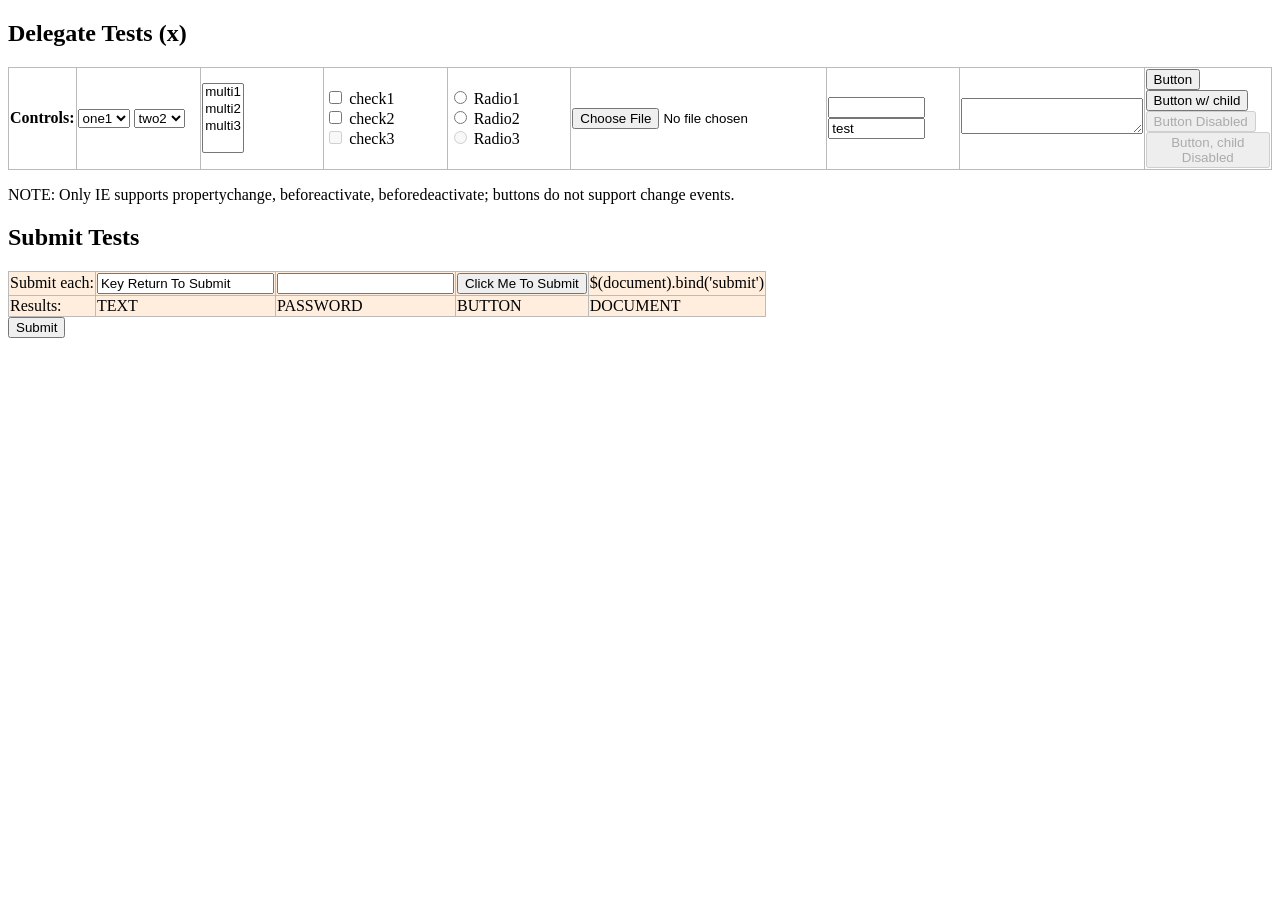
<file: client/bower_components/jquery/test/delegatetest.html>
<!DOCTYPE html>
<html>
<head>
<title>Event Delegation Tests</title>
<script src="jquery.js"></script>
<style>
table {
	border-collapse: collapse;
	empty-cells: show;
}
th {
	text-align: left;
}
thead td {
	width: 11%;
}
tbody td {
	background: #fed;
}
th, td {
	border: 1px solid #bbb;
}
</style>
</head>
<body>
<h2>Delegate Tests (<span id="fileversion">x</span>)</h2>

<table id="changes">
<thead>
	<tr>
		<th>
			Controls:
		</th>
		<td id="select-one">
			<select>
				<option value='one1'>one1</option>
				<option value='one2'>one2</option>
				<option value='one3'>one3</option>
			</select>
			<select>
				<option value='two1'>two1</option>
				<option value='two2' selected="selected">two2</option>
				<option value='two3'>two3</option>
			</select>
		</td>
		<td id="select-mult">
			<select multiple="multiple">
				<option value='multi1'>multi1</option>
				<option value='multi2'>multi2</option>
				<option value='multi3'>multi3</option>
			</select>
		</td>
		<td id="checkbox">
			<input type="checkbox" name="mycheckbox" id="check1"/>
			<label for="check1">check1</label><br/>
			<input type="checkbox" name="mycheckbox" id="check2"/>
			<label for="check2">check2</label><br />
			<input type="checkbox" name="mycheckbox" id="check3" disabled="disabled"/>
			<label for="check3">check3</label>
		</td>
		<td id="radio">
			<input type="radio" name="myradio" id="radio1"/>
			<label for="radio1">Radio1</label><br/>
			<input type="radio" name="myradio" id="radio2"/>
			<label for="radio2">Radio2</label><br />
			<input type="radio" name="myradio" id="radio3" disabled="disabled"/>
			<label for="radio3">Radio3</label>
		</td>
		<td id="file">
			<input class="file_test" id="file1" type="file"/>
		</td>
		<td id="text">
			<input class='test' value='' id='input' size='10' />
			<input class='test' value='test' id='input2' size='10' readonly="readonly" />
		</td>
		<td id="textarea">
			<textarea rows='2'></textarea>
		</td>
		<td id="button">
			<button name="mybutton1" id="button1">Button</button><br />
			<button name="mybutton2" id="button2"><span>Button w/ child</span></button><br />
			<button name="mybutton3" id="button3" disabled="disabled">Button Disabled</button><br />
			<button name="mybutton4" id="button4" disabled="disabled"><span disabled="disabled">Button, child Disabled</span></button><br />
		</td>
	</tr>
</thead>
<tbody>
</tbody>
</table>
<p>NOTE: Only IE supports propertychange, beforeactivate, beforedeactivate; buttons do not support change events.</p>

<h2>Submit Tests</h2>
<table>
	<tr>
		<td>
			Submit each:
		</td>
		<td>
			<form action="" id="text_submit">
				<input class='test' type='text' value='Key Return To Submit'/>
			</form>
		</td>
		<td>
			<form action="" id="password_submit">
				<input class='test' type='password' value=''/>
			</form>
		</td>
		<td>
			<form action="" id="submit_submit">
				<input type='submit' value="Click Me To Submit" />
			</form>
		</td>
		<td>$(document).bind('submit')</td>
	</tr>
	<tr>
		<td>Results:</td>
		<td id='textSubmit' class="red">TEXT</td>
		<td id='passwordSubmit' class="red">PASSWORD</td>
		<td id='submitSubmit' class="red">BUTTON</td>
		<td id='boundSubmit' class="red">DOCUMENT</td>
	</tr>
</table>

	<form id="autosub"><input type=submit name=subme /></form>

<script type='text/javascript'>

$("#fileversion").text($.fn.jquery);

// Try an auto-submit, it should only fire once
$(function(){
	var triggered = false;
	$("#autosub input").trigger("keypress");
	$("body").on("submit", "#autosub", function( e ){
		e.preventDefault();
		e.stopPropagation();
		if ( triggered ) {
			alert("autosubmit FAIL");
		}
		triggered = true;
	});
	$("#autosub").submit().remove();
});

// Events we want to track in row-order
var events = "bind-change live-change onX-change bind-propertychange live-beforeactivate live-focusin bind-focus live-beforedeactivate live-focusout bind-blur live-click live-keydown".split(" "),
	counter = 0;
	blinker = function(event){
		if ( !counter ) {
			$("#changes tbody td").text("");
		}
		var $el = event.data,
			prev = $el.text();
		prev = prev? prev +" | " : "";
		return $el
			.text(prev + ++counter+" " + (this.value.replace(/^on$/,"") || this.id || this.checked || ""))
			.css("backgroundColor","#0f0")
			.delay(800)
			.queue(function(next){
				$el.css("backgroundColor","#afa");
				--counter;
				next();
			});
	};

for ( var i=0; i < events.length; i++ ) {
	var m = events[i].split("-"),
		api = m[0],
		type = m[1],
		$row = $("<tr><th>"+type+" "+api+"</th></tr>");

	$("#changes thead td").each(function(){
		var id = "#"+this.id,
			$cell = $('<td></td>');
		if ( api == "onX" ) {
			$(this).find("input, button, select, textarea").each(function(){
				this["on"+type] = function(e){ e = $.event.fix(e||event); e.data = $cell; blinker.call(this, e); };
			});
		} else if ( api == "bind" ) {
			$(this).find("input, button, select, textarea").bind(type, $cell, blinker);
		} else {
			$(id+" input,"+id+" button,"+id+" select,"+id+" textarea").live(type, $cell, blinker);
		}
		$row.append($cell);
	});
	$("#changes tbody").append($row);
}

// Ensure that cloned elements get the delegated event magic; this is
// implementation-specific knowledge but otherwise impossible to test.
// The beforeactivate event attaches a direct-bound change event.
// (Only care about the live change for this third select element.)
var sel1 = $("#select-one select:first-child");
if ( typeof(sel1[0].fireEvent) !== "undefined" ) {
	sel1.trigger( "beforeactivate" ).clone().appendTo("#select-one");
	//alert($("#select-one select").map(function(){ return this._change_attached || "undef"; }).get().join("|"));
}

jQuery.fn.blink = function(){
	return this
		.css("backgroundColor","green")
		.text( (parseInt(this.text(), 10) || 0) + 1 )
		.delay(700).queue(function(next){
			jQuery(this).css("backgroundColor","#afa");
			next();
		});
};

jQuery.fn.addSubmitTest = function( id, prevent ) {
	return this.live("submit", function(e){
		if ( prevent ) {
				e.preventDefault();
		}
		jQuery(id).blink();
	});
};

$("#text_submit").addSubmitTest("#textSubmit", true);
$("#password_submit").addSubmitTest("#passwordSubmit", true);
$("#submit_submit").addSubmitTest("#submitSubmit", true);
$("#prog_submit").addSubmitTest("#submitSubmit", true);
$(document).bind("submit", function(){
	jQuery("#boundSubmit").blink();
});

</script>
</body>
</html>
</file>
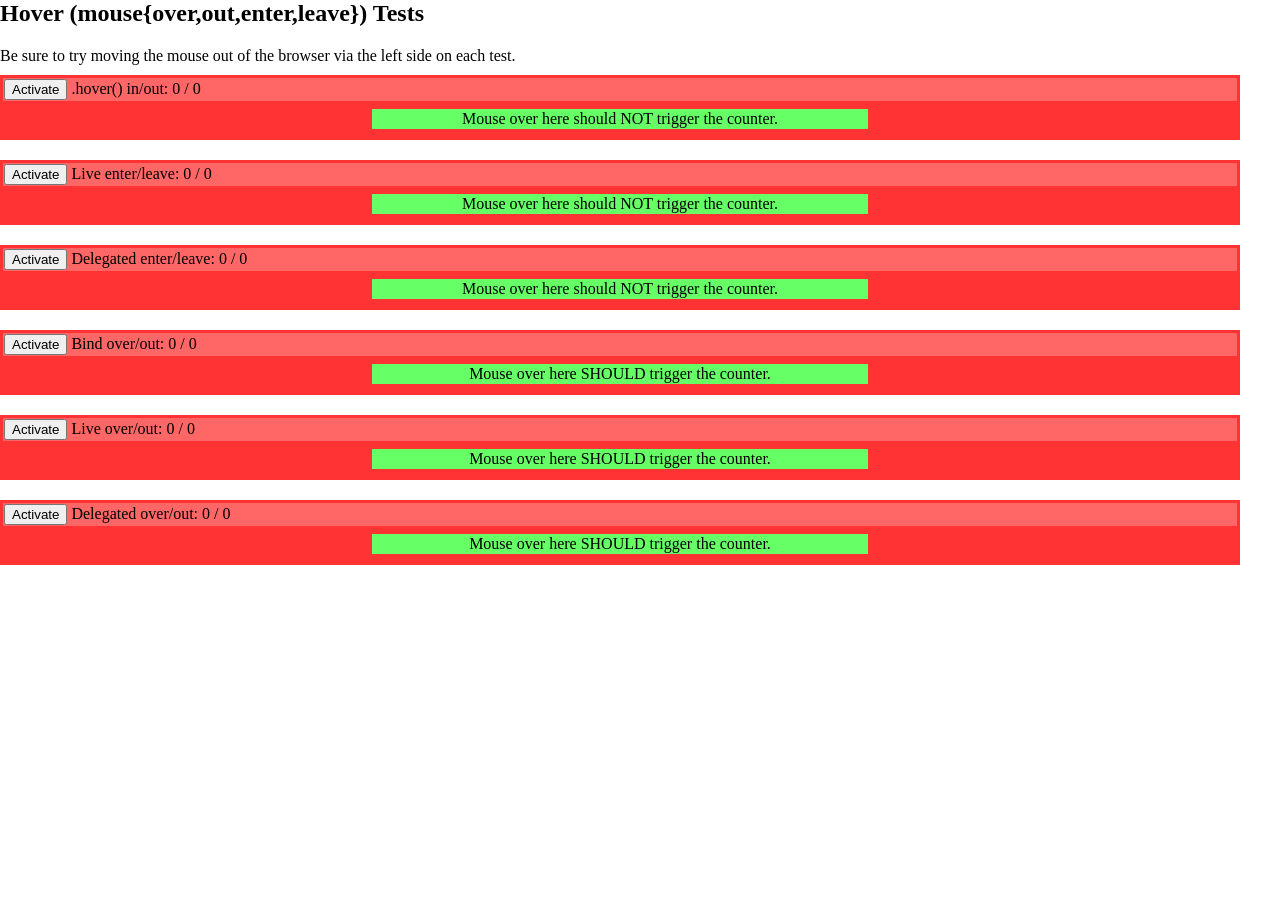
<file: client/bower_components/jquery/test/hovertest.html>
<html>
<head>
<title>Hover tests</title>
<script src="jquery.js"></script>
<style>
/* Remove body dimensions so we can test enter/leave to surrounding browser chrome */
body, html {
	border: 0;
	margin: 0;
	padding: 0;
}
p {
	margin: 2px 0;
}
.hover-box {
	background: #f33;
	padding: 3px;
	margin: 10px 40px 20px 0;
}
.hover-status {
	background: #f66;
	padding: 1px;
}
.hover-inside {
	background: #6f6;
	padding: 1px;
	margin: 8px auto;
	width: 40%;
	text-align: center;
}
</style>
 </head>
 <body>
	<h2>Hover (mouse{over,out,enter,leave}) Tests</h2>
	<p>Be sure to try moving the mouse out of the browser via the left side on each test.</p>
	<div id="wrapper">

	<div id="hoverbox" class="hover-box">
		<div class="hover-status">
			<button>Activate</button>
			.hover() in/out: <span class="ins">0</span> / <span class="outs">0</span>
		</div>
		<div class="hover-inside">
			Mouse over here should NOT trigger the counter.
		</div>
	</div>
	<div id="liveenterbox" class="hover-box">
		<div class="hover-status">
			<button>Activate</button>
			Live enter/leave: <span class="ins">0</span> / <span class="outs">0</span>
		</div>
		<div class="hover-inside">
			Mouse over here should NOT trigger the counter.
		</div>
	</div>
	<div id="delegateenterbox" class="hover-box">
		<div class="hover-status">
			<button>Activate</button>
			Delegated enter/leave: <span class="ins">0</span> / <span class="outs">0</span>
		</div>
		<div class="hover-inside">
			Mouse over here should NOT trigger the counter.
		</div>
	</div>

	<div id="overbox" class="hover-box">
		<div class="hover-status">
			<button>Activate</button>
			Bind over/out: <span class="ins">0</span> / <span class="outs">0</span>
		</div>
		<div class="hover-inside">
			Mouse over here SHOULD trigger the counter.
		</div>
	</div>
	<div id="liveoverbox" class="hover-box">
		<div class="hover-status">
			<button>Activate</button>
			Live over/out: <span class="ins">0</span> / <span class="outs">0</span>
		</div>
		<div class="hover-inside">
			Mouse over here SHOULD trigger the counter.
		</div>
	</div>
	<div id="delegateoverbox" class="hover-box">
		<div class="hover-status">
			<button>Activate</button>
			Delegated over/out: <span class="ins">0</span> / <span class="outs">0</span>
		</div>
		<div class="hover-inside">
			Mouse over here SHOULD trigger the counter.
		</div>
	</div>

	</div> <!-- wrapper -->

<script>

$(function(){

	var x,
		countIns = function() {
			var d = $(this).data();
			$("span.ins", this).text(++d.ins);
		},
		countOuts = function() {
			var d = $(this).data();
			$("span.outs", this).text(++d.outs);
		};

	// Tests can be activated separately or in combination to check for interference

	$("#hoverbox button").click(function(){
		$("#hoverbox")
			.data({ ins: 0, outs: 0 })
			.hover( countIns, countOuts );
		$(this).remove();
	});
	$("#delegateenterbox button").click(function(){
		$("html")
			.find("#delegateenterbox").data({ ins: 0, outs: 0 }).end()
			.delegate("#delegateenterbox", "mouseenter", countIns )
			.delegate("#delegateenterbox", "mouseleave", countOuts );
		$(this).remove();
	});
	$("#liveenterbox button").click(function(){
		$("#liveenterbox")
			.data({ ins: 0, outs: 0 })
			.live("mouseenter", countIns )
			.live("mouseleave", countOuts );
		$(this).remove();
	});

	$("#overbox button").click(function(){
		$("#overbox")
			.data({ ins: 0, outs: 0 })
			.bind("mouseover", countIns )
			.bind("mouseout", countOuts );
		$(this).remove();
	});
	$("#liveoverbox button").click(function(){
		$("#liveoverbox")
			.data({ ins: 0, outs: 0 })
			.live("mouseover", countIns )
			.live("mouseout", countOuts );
		$(this).remove();
	});
	$("#delegateoverbox button").click(function(){
		$(document)
			.find("#delegateoverbox").data({ ins: 0, outs: 0 }).end()
			.delegate("#delegateoverbox", "mouseover", countIns )
			.delegate("#delegateoverbox", "mouseout", countOuts );
		$(this).remove();
	});
});

</script>
</body>
</html>
</file>
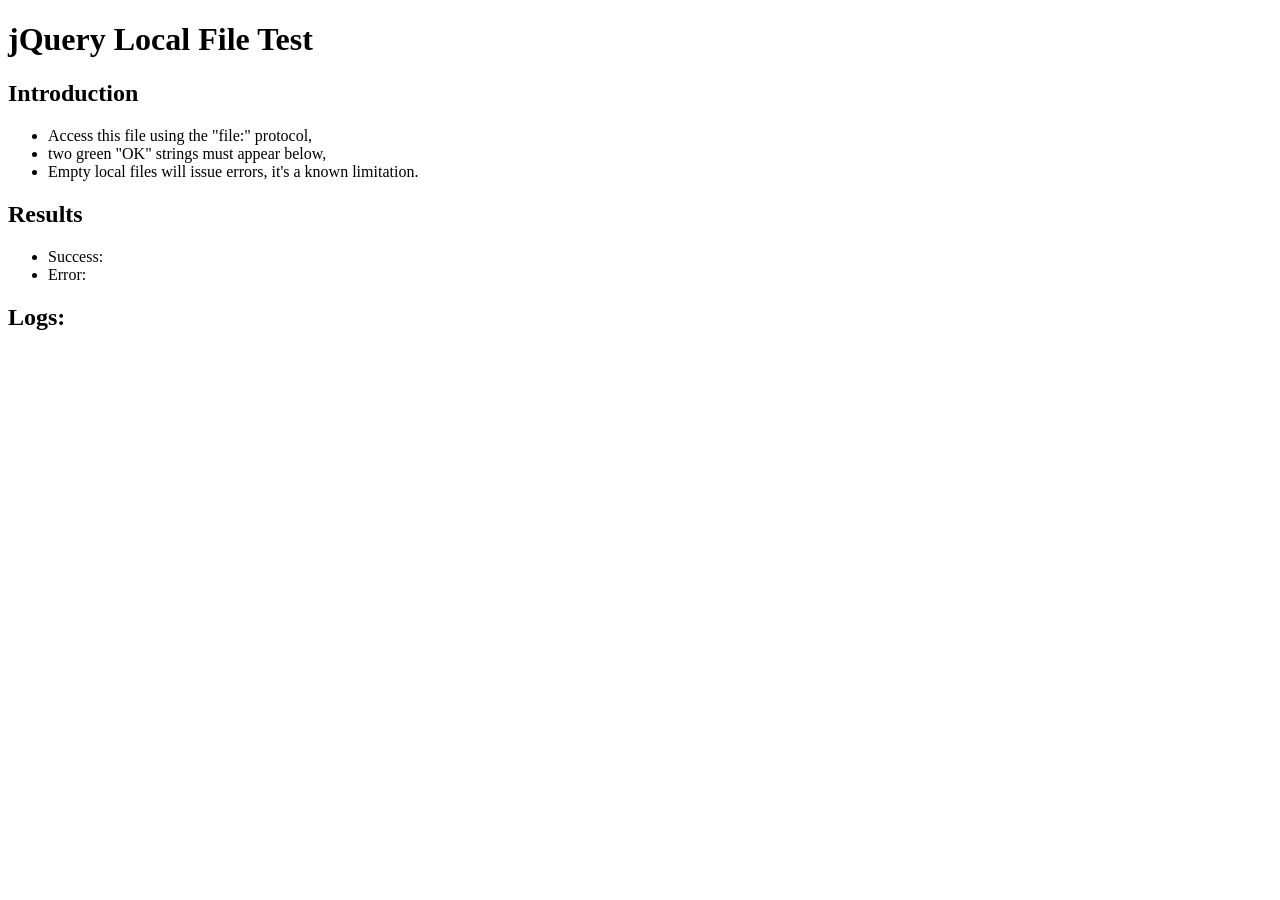
<file: client/bower_components/jquery/test/localfile.html>
<!DOCTYPE html PUBLIC "-//W3C//DTD XHTML 1.0 Transitional//EN" "http://www.w3.org/TR/xhtml1/DTD/xhtml1-transitional.dtd">
<html xmlns="http://www.w3.org/1999/xhtml" xml:lang="en" lang="en" dir="ltr" id="html">
<head>
	<meta http-equiv="Content-Type" content="text/html; charset=utf-8" />
	<title>jQuery Local File Test</title>
	<!-- Includes -->
	<script src="jquery.js"></script>
	<style>
		.error { color: red; }
		.success { color: green; }
	</style>
</head>
<body>
	<h1>jQuery Local File Test</h1>
	<h2>
		Introduction
	</h2>
	<ul>
		<li>
			Access this file using the "file:" protocol,
		</li>
		<li>
			two green "OK" strings must appear below,
		</li>
		<li>
			Empty local files will issue errors, it's a known limitation.
		</li>
	</ul>
	<h2>
		Results
	</h2>
	<ul>
		<li>
			Success:
			<span id="success">
			</span>
		</li>
		<li>
			Error:
			<span id="error">
			</span>
		</li>
	</ul>
	<h2>
		Logs:
	</h2>
	<ul id="log">
	</ul>
	<script>
		var logUL = jQuery( "#log" );
		function doLog( message, args ) {
			jQuery( "<li />").appendTo( logUL ).text( message + ': "' + Array.prototype.join.call( args, '" - "' ) + '"' );
		}
		jQuery.ajax( "./data/badjson.js" , {
			context: jQuery( "#success" ),
			dataType: "text"
		}).success(function( data, _, xhr ) {
			doLog( "Success (" + xhr.status + ")" , arguments );
			this.addClass( data ? "success" : "error" ).text( "OK" );
		}).error(function( xhr ) {
			doLog( "Success (" + xhr.status + ")" , arguments );
			this.addClass( "error" ).text( "FAIL" );
		});
		jQuery.ajax( "./data/doesnotexist.ext" , {
			context: jQuery( "#error" ),
			dataType: "text"
		}).error(function( xhr ) {
			doLog( "Error (" + xhr.status + ")" , arguments );
			this.addClass( "success" ).text( "OK" );
		}).success(function( data, _, xhr ) {
			doLog( "Error (" + xhr.status + ")" , arguments );
			this.addClass( "error" ).text( "FAIL" );
		});
	</script>
</body>
</file>
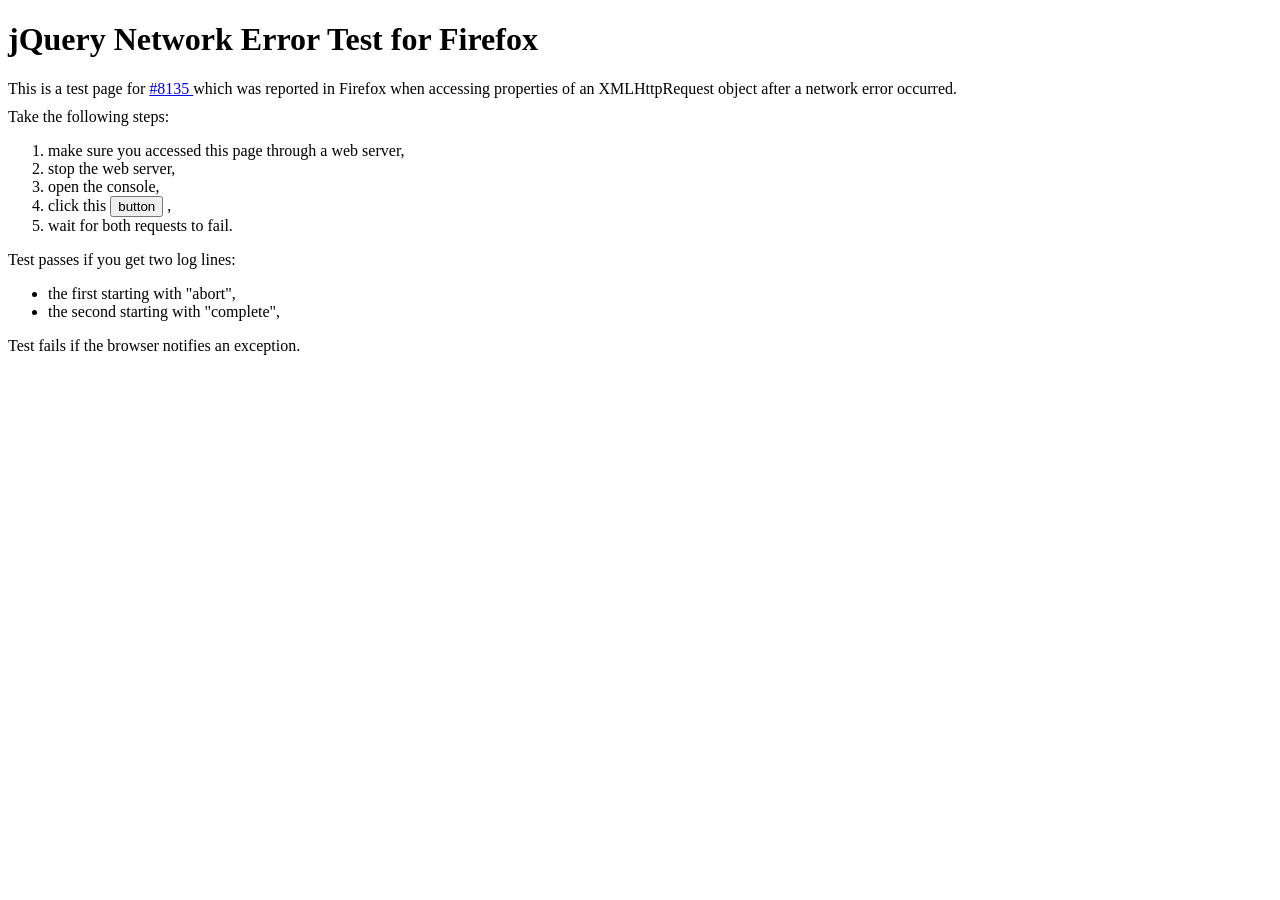
<file: client/bower_components/jquery/test/networkerror.html>
<!DOCTYPE html>
<html>
<!--
	Test for #8135

	Thanks John Firebaugh for this test page based on his gist
	https://gist.github.com/807090

	Access this page through a web server, then stop said server and click the button.
-->
<head>
	<title>
		jQuery Network Error Test for Firefox
	</title>
	<style>
		div { margin-top: 10px; }
	</style>
	<script src="jquery.js"></script>
	<script type="text/javascript">
	$('button').live('click', function () {
		$.ajax({
			url: '/',
			error: function() {
				console.log( "abort", arguments );
			}
		}).abort();
		$.ajax({
			url: '/',
			error: function() {
				console.log( "complete", arguments );
			}
		});
		return false;
	})
	</script>
</head>
<body>
	<h1>
		jQuery Network Error Test for Firefox
	</h1>
	<div>
		This is a test page for
		<a href="http://bugs.jquery.com/ticket/8135">
			#8135
		</a>
		which was reported in Firefox when accessing properties
		of an XMLHttpRequest object after a network error occurred.
	</div>
	<div>Take the following steps:</div>
	<ol>
		<li>
			make sure you accessed this page through a web server,
		</li>
		<li>
			stop the web server,
		</li>
		<li>
			open the console,
		</li>
		<li>
			click this
			<button>button</button>
			,
		</li>
		<li>
			wait for both requests to fail.
		</li>
	</ol>
	<div>
		Test passes if you get two log lines:
		<ul>
			<li>
				the first starting with "abort",
			</li>
			<li>
				the second starting with "complete",
			</li>
		</ul>
	</div>
	<div>
		Test fails if the browser notifies an exception.
	</div>
</body>
</html>
</file>
